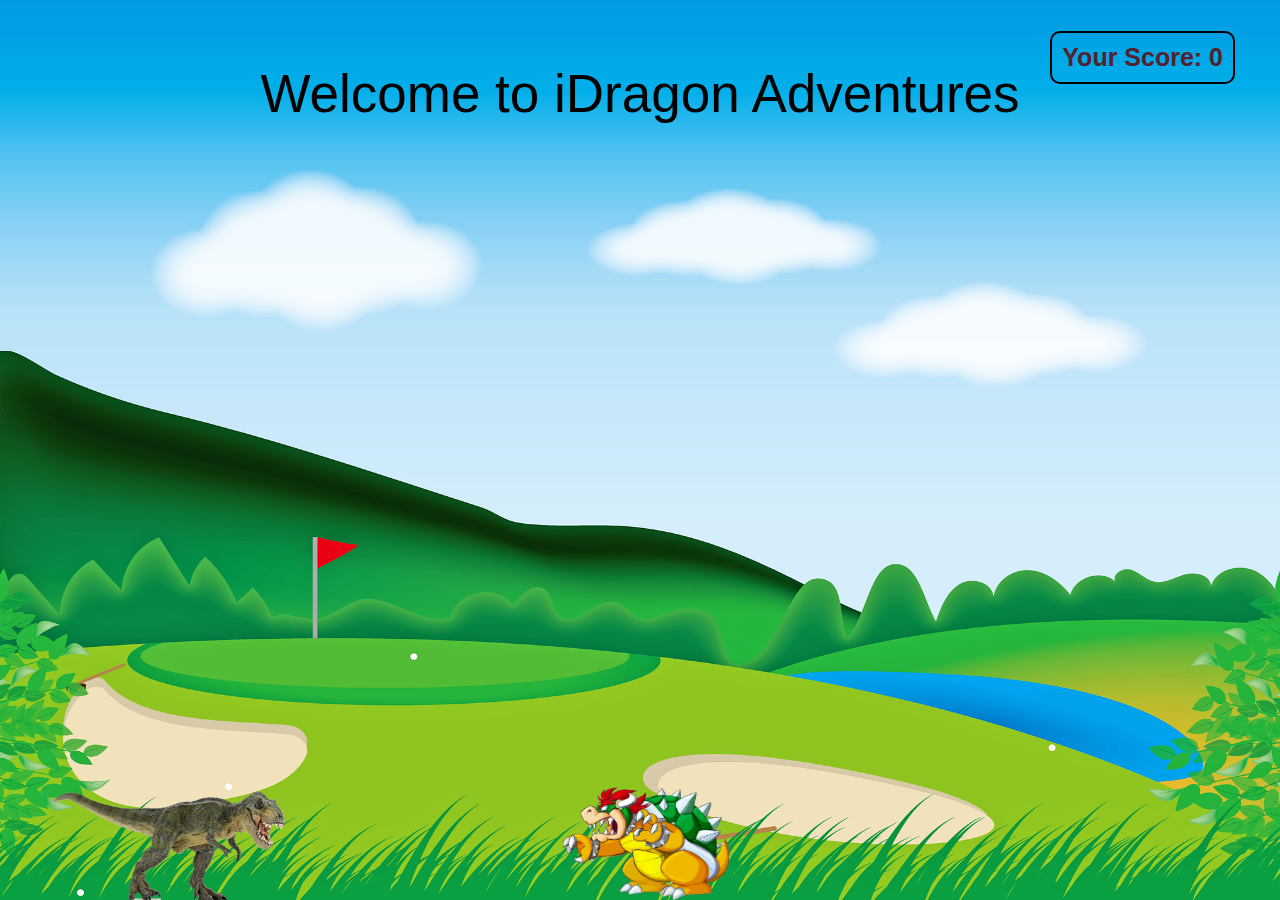
<file: Game/index.html>
<!DOCTYPE html>
<html lang="en">
    <head>
        <meta charset="UTF-8">
        <meta name="viewport" content="width=device-width, initial-scale=1.0">
        <title>iDragon - Ujjwal Kumar</title>
        <link rel="stylesheet" href="style.css">
        <script src="script.js"></script>
    </head>
    <body>
        <div class="gameContainer">
            <div class="gameOver">Welcome to iDragon Adventures</div>
            <div class="dino"></div>
            <div id="scoreCont">Your Score: 0</div>
            <div class="obstacle obstacleAni"></div>
        </div>
    </body>
</html>
</file>
<file: Game/style.css>
*{
    margin: 0;
    padding:0;
}
body{
    background-color: red;
    overflow: hidden;
}
.gameContainer{
    background-image: url(bg.png);
    background-repeat: no-repeat;
    background-size: 100vw 100vh;
    width: 100%;
    height: 100vh;
}

.dino{
    background-image: url(dino.png);
    background-repeat: no-repeat;
    background-size: cover;
    width: 233px;
    height: 114px;
    position: absolute;
    bottom:0;
    left: 52px;
}

.obstacle{
    width: 166px;
    height: 113px;
    background-image: url(dragon.png);
    background-size: cover;
    position: absolute;
    bottom: 0;
    left: 44vw;
}

.animateDino{
    animation: dino 0.6s linear;
}

.obstacleAni{
    animation: obstacleAni 5s linear infinite;
}

.gameOver{
    position: relative;
    top:63px;
    font-size: 53px;
    text-align: center; 
    font-family: 'Ubuntu', sans-serif;
}

#scoreCont{
    font-size: 25px;
    color: #54212f;
    font-weight: bold;
    position: absolute;
    right: 45px;
    top: 31px;
    border: 2px solid black;
    padding: 10px;
    font-family: sans-serif;
    border-radius: 10px;
}

@keyframes dino{
    0%{
        bottom: 0;
    }
    50%{
        bottom: 400px;
    }
    100%{
        bottom: 0;
    }
}

@keyframes obstacleAni{
    0%{
        left: 110vw;
    }
    100%{
        left: -10vw;
    }
}
</file>
